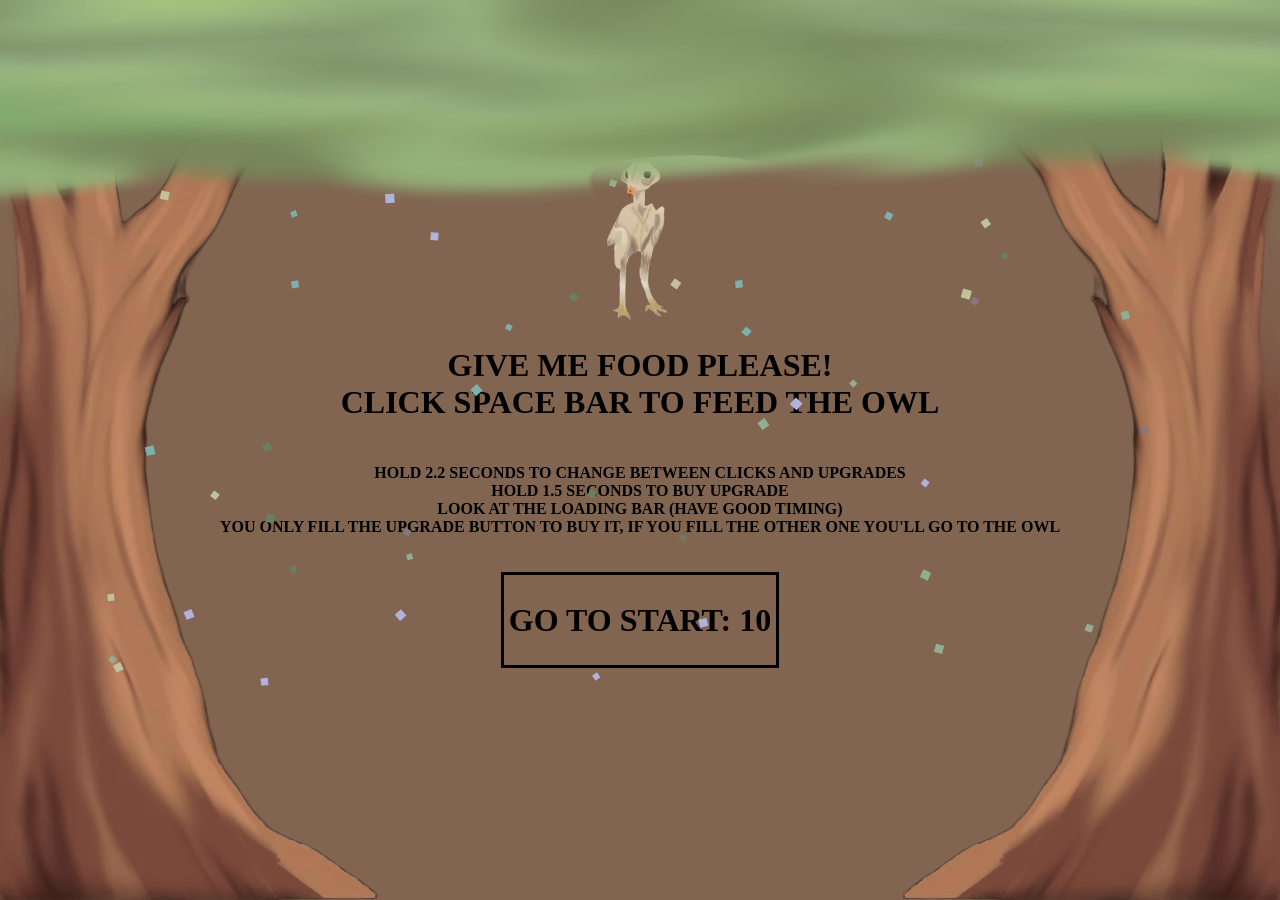
<file: index.html>
<!DOCTYPE html>
<html lang="en">

    <head>
        <meta charset="UTF-8">
        <meta name="viewport" content="width=device-width, initial-scale=1.0">
        <title>CLICKER OWL</title>
        <link rel="stylesheet" type="text/css" href="./style.css">
    </head>

    <body>
         <audio id="honk"> <source src="./win.mp3" type="audio/mp3"> </audio>

        <img src="./ARBOL IZQUIERDO.png" class="frame-izquierdo">
        <img src="./ARBOL DERECHO.png" class="frame-derecho">
        <img src="./1.png" class="frame-superior">
         <img src="./start owl.png" alt="" srcset="" class="ends"> 
        
        <div class="good">

            <h1> GIVE ME FOOD PLEASE! <br> CLICK SPACE BAR TO FEED THE OWL </h1>
            <h4> HOLD 2.2 SECONDS TO CHANGE BETWEEN CLICKS AND UPGRADES <br> HOLD 1.5 SECONDS TO BUY UPGRADE <br> LOOK AT THE LOADING BAR (HAVE GOOD TIMING) <br> YOU ONLY FILL THE UPGRADE BUTTON TO BUY IT, IF YOU FILL THE OTHER ONE YOU'LL GO TO THE OWL</h4>

        </div>

        <div class="botón" style="border: 3px solid;" >
        <h1 id="start" style="align-self: flex-start;" > GO TO START: 10 </h1> 
        </div>

        <canvas id="confetti" style="position: absolute;"> </canvas>
        
        <script src="./index.js"></script>

    </body>

</html>
</file>
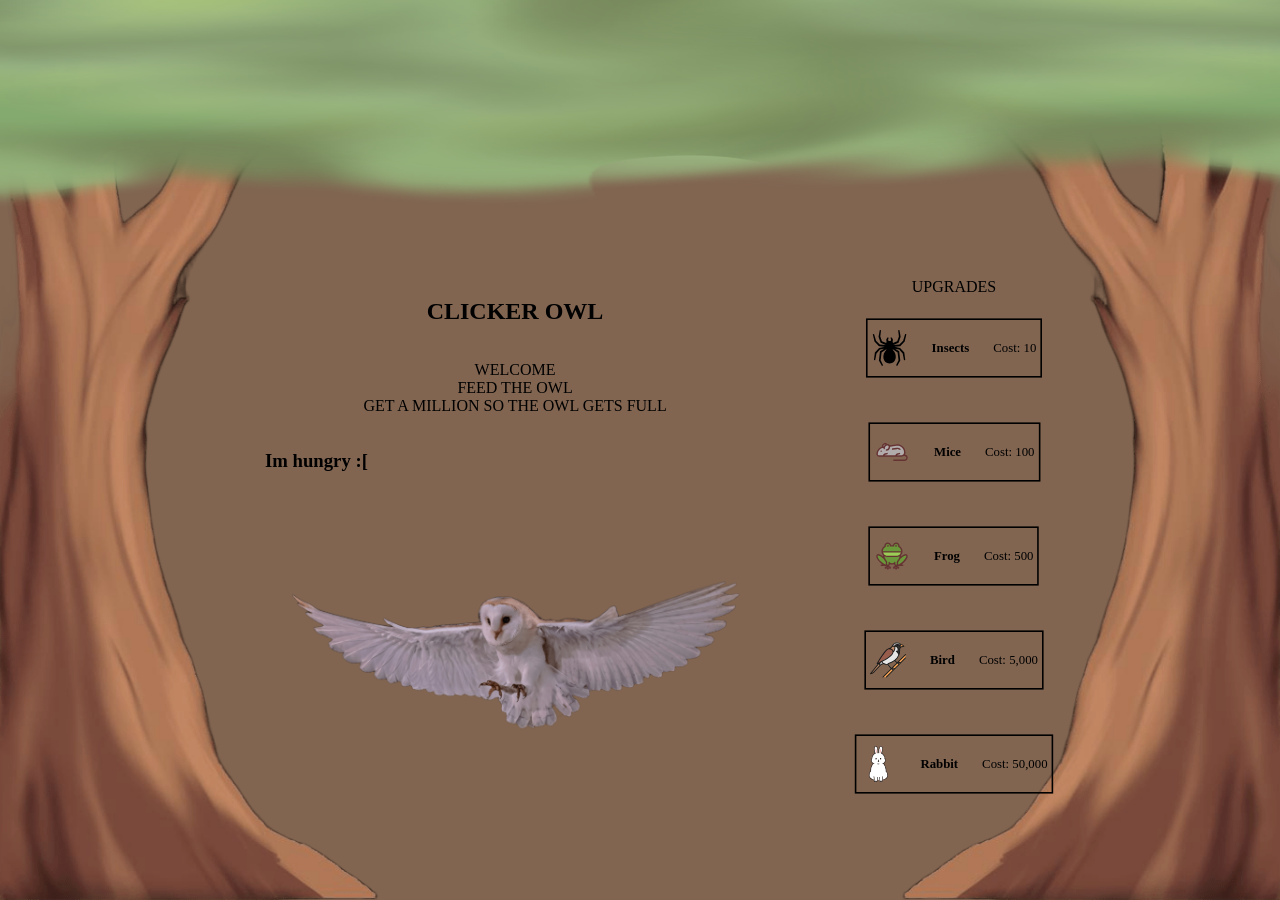
<file: game.html>
<!DOCTYPE html>
<html lang="en">

    <head>
        <meta charset="UTF-8">
        <meta name="viewport" content="width=device-width, initial-scale=1.0">
        <title>CLICKER OWL</title>
        <link rel="stylesheet" type="text/css" href="./game.css">
    </head>

    <body>
        <audio id="hoot"> <source src="./hoot.mp3" type="audio/mp3"> </audio>
        <audio id="honk"> <source src="./freddy honk.mp3" type="audio/mp3"> </audio>
        
        <img src="./ARBOL IZQUIERDO.png" class="frame-izquierdo">
        <img src="./ARBOL DERECHO.png" class="frame-derecho">
        <img src="./1.png" class="frame-superior">


        <div class="TODO">
        <section>
            <div class="main">
                <div class="left">
                    <h1>CLICKER OWL  </h1>
                      <p>WELCOME <br> FEED THE OWL <br> GET A MILLION SO THE OWL GETS FULL</p> 
                    <h3 id="puntos" style="align-self: flex-start;">Owl: 0</h3> 
                    <div class="STORE" id="HIDESTORE" style="align-self: flex-end; border: solid; width: 400px; display:none;">
                            <div class="MOVE" id="changestore" style="width: 10%;">

                            </div>

                    </div>
                    <img src="./owly fly.png" alt="" srcset="" class="Owlattack" id="owly"> 
                    
                </div>
                
                <div class="right" style="align-items: center;">
                    UPGRADES
                    <div class="Upgrade" id="SPIDER">
                        <div class="progress" id="spidyprogress">

                        </div>

                        <div class="lefty" style="border: 2px solid black;">
                            <img src="./spider.svg" alt="" class="base">
                            <h4>Insects</h4>
                            <p>Cost: <span class="price" id="spidy"> 10 </span> </p>
                        </div>
                        
                </div>
                        
                        <div class="Upgrade" id="MOUSE">
                            <div class="progress" id="micyprogress"></div>
                        <div class="lefty" style="border: 2px solid black;">
                            <img src="./mouse.svg" alt="" class="base">
                            <h4>Mice</h4>
                            <p>Cost: <span class="price" id="micy"> 100 </span> </p>
                        </div>
                        </div>
                    
                        <div class="Upgrade" id="FROG">
                            <div class="progress" id="froggyprogress"> </div>
                        <div class="lefty" style="border: 2px solid black;">
                            <img src="./frog.svg" alt="" class="base">
                            <h4>Frog</h4>
                            <p>Cost: <span class="price" id="frogy"> 500 </span> </p>
                        </div>
                        </div>
                    
                        <div class="Upgrade" id="BIRD">
                            <div class="progress" id="birdyprogress"> </div>
                        <div class="lefty" style="border: 2px solid black;">
                            <img src="./small bird.svg" alt="" class="base">
                            <h4>Bird</h4>
                            <p>Cost: <span class="price" id="birdy"> 5,000 </span> </p>
                        </div>
                        </div>

                        <div class="Upgrade" id="RABBIT" >
                            <div class="progress" id="ribbyprogress"> </div>
                        <div class="lefty" style="border: 2px solid black;">
                            <img src="./rabbit.svg" alt="" class="base">
                            <h4>Rabbit</h4>
                            <p>Cost: <span class="price" id="bonny"> 50,000 </span> </p>
                        </div>
                        </div>

                    </div>
                    <div class="righty">

                    </div>
                </div>
            
        </section>

        </div>

        <script type="module" src="./general.js">
            </script>

    </body>

</html>
</file>
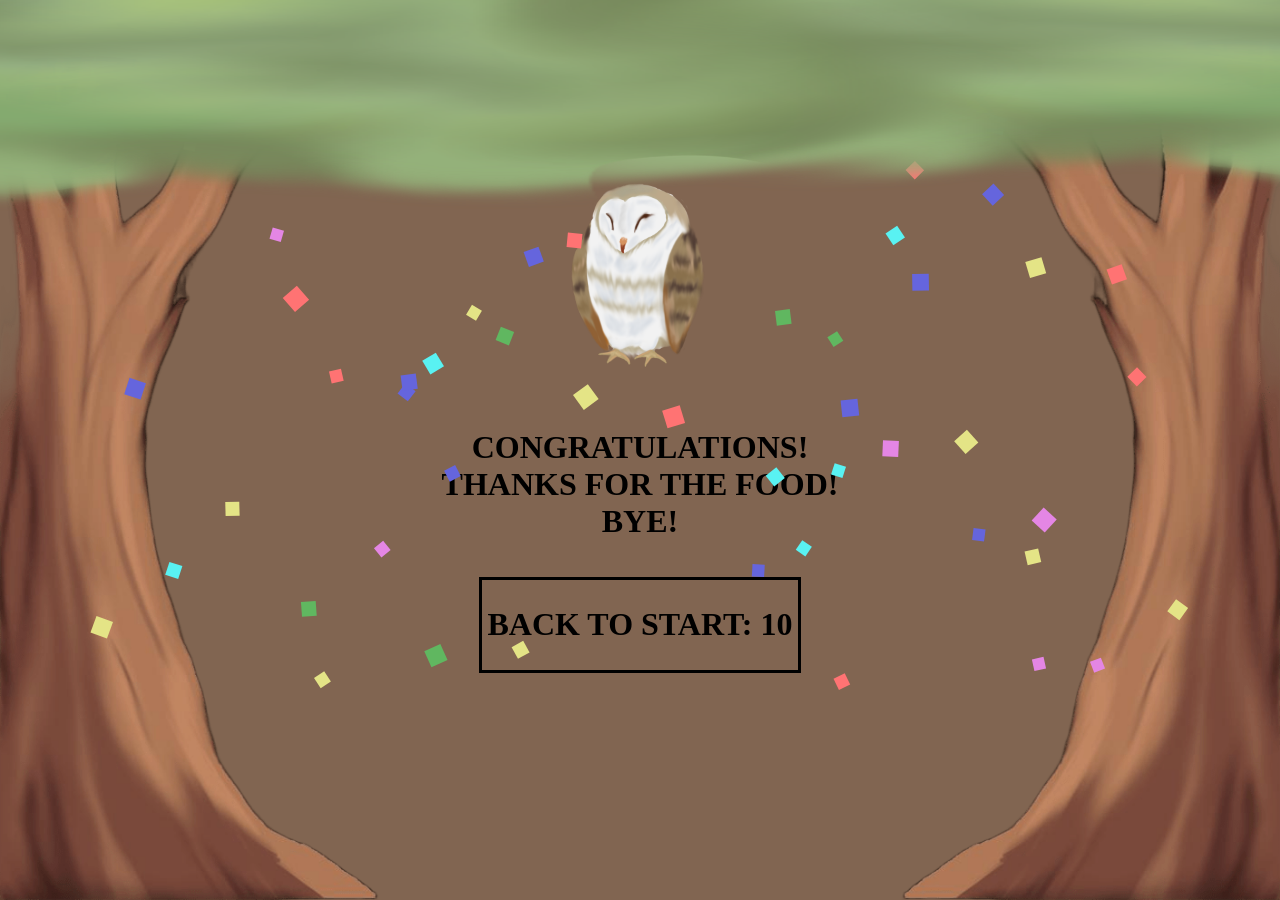
<file: second.html>
<!DOCTYPE html>
<html lang="en">

    <head>
        <meta charset="UTF-8">
        <meta name="viewport" content="width=device-width, initial-scale=1.0">
        <title>CONGRATS OWL</title>
        <link rel="stylesheet" type="text/css" href="./second-style.css">

    </head>

    <body>

        <audio id="honk"> <source src="./bye.mp3" type="audio/mp3"> </audio>

        <img src="./ARBOL IZQUIERDO.png" class="frame-izquierdo">
        <img src="./ARBOL DERECHO.png" class="frame-derecho">
        <img src="./1.png" class="frame-superior">
        <img src="./Ending owl.png" alt="" srcset="" class="ends"> 
        
        <div class="good">

        <h1> CONGRATULATIONS! <br> THANKS FOR THE FOOD!  <br> BYE! </h1>
    

        </div>

        <div class="botón" style="border: 3px solid;" >
        <h1 id="back" style="align-self: flex-start;" > BACK TO START: 10 </h1> 
        </div>

         <canvas id="confetti" style="position: absolute;"> </canvas>
         
        <script src="./second.js"></script>

    </body>

</html>
</file>
<file: style.css>
.frame-izquierdo{
    position: absolute;
    height: 100%;
    left: 0;
    top: 0;

}

.frame-derecho{
    position: absolute;
    height: 100%;
    right: 0;
    top: 0;
}

.frame-superior{
    position: absolute;
    z-index: 90;
    width: 110%;
    height: 30vh;
    top: 0;
}

.ends{
    width: 80px;
    transition: all 1s;
    margin-top: 5%;
}

body {
    display: grid;
    place-items: center;
    margin: 100px;
    padding: 0;
    background-color: #816551;
    overflow: hidden;
}

.good{
    display: flex;
    flex-direction: column;
    justify-content: center;
    align-items: center;
    text-align: center;
}

.botón{
    align-items: center;
    margin: 15px;
    padding: 5px;
}
</file>
<file: game.css>
.Owlattack{
    width: 500px;
    transition: all 1s;
}

.click{
    transform: scale(0.7);
    transition: 0.5s ease;
}

.Upgrade.select{
    transform: scale(1.1);
    transition: all 1s;
}

body {
    display: grid;
    place-items: center;
    margin: 100px;
    padding: 0;
    background-color: #816551;
    overflow: hidden;
}

.main {
    display: flex;
    gap: 50px;
    align-items: flex-start;
    justify-content: center;
}

.base{
    display: flex;
    align-items: center;
    width: 300px;
    height: 60px;
}

.base{
    width: 45px;
}

.comida {
    width: 30px;
}

.right{
    display: flex;
    flex-direction: column;
}

.lefty{
 border: 2px solid black; 
 display: flex;
 flex-direction: row;
 align-items: center;
 margin: 15px;
 padding: 5px;
 gap: 30px;
}

.left{
    display: flex;
    flex-direction: column;
    justify-content: center;
    align-items: center;
    text-align: center;
}

.lefty h4 {
    margin: 0;
}

.lefty p {
    margin: 0;
}

.Upgrade{
    display: flex;
    width: auto;
    min-width: auto;
    transition: all 2s;
    transform: scale(0.8);
} 


.frame-izquierdo{
    position: absolute;
    height: 100%;
    left: 0;
    top: 0;

}

.frame-derecho{
    position: absolute;
    height: 100%;
    right: 0;
    top: 0;
}

.frame-superior{
    position: absolute;
    width: 110%;
    height: 30vh;
    top: 0;
}


.TODO{
 margin-top: 100vh;
 margin-left: 20%;
 margin-right: 10%;
 position: absolute;
}

.progress{
    position:absolute;
    height: 70%;
    width: 0%;
    margin-top: 6%;
    margin-left: 7%;
    background-color: #b46861;
    opacity: 0.5;
}

.MOVE{
    height: 50px;
    display: flex;
    width: 100px;
    background-color: #b46861;
    opacity: 0.5;
    justify-content: flex-end;
}
</file>
<file: second-style.css>
.ends{
    width: 200px;
    margin-top: 5%;
    transition: all 1s;
}

body {
    display: grid;
    place-items: center;
    margin: 100px;
    padding: 0;
    background-color: #816551;
    overflow: hidden;
}

.good{
    display: flex;
    flex-direction: column;
    justify-content: center;
    align-items: center;
    text-align: center;
}

.botón{
    align-items: center;
    margin: 15px;
    padding: 5px;
}

.frame-izquierdo{
    position: absolute;
    height: 100%;
    left: 0;
    top: 0;

}

.frame-derecho{
    position: absolute;
    height: 100%;
    right: 0;
    top: 0;
}

.frame-superior{
    position: absolute;
    z-index: 90;
    width: 110%;
    height: 30vh;
    top: 0;
}
</file>
